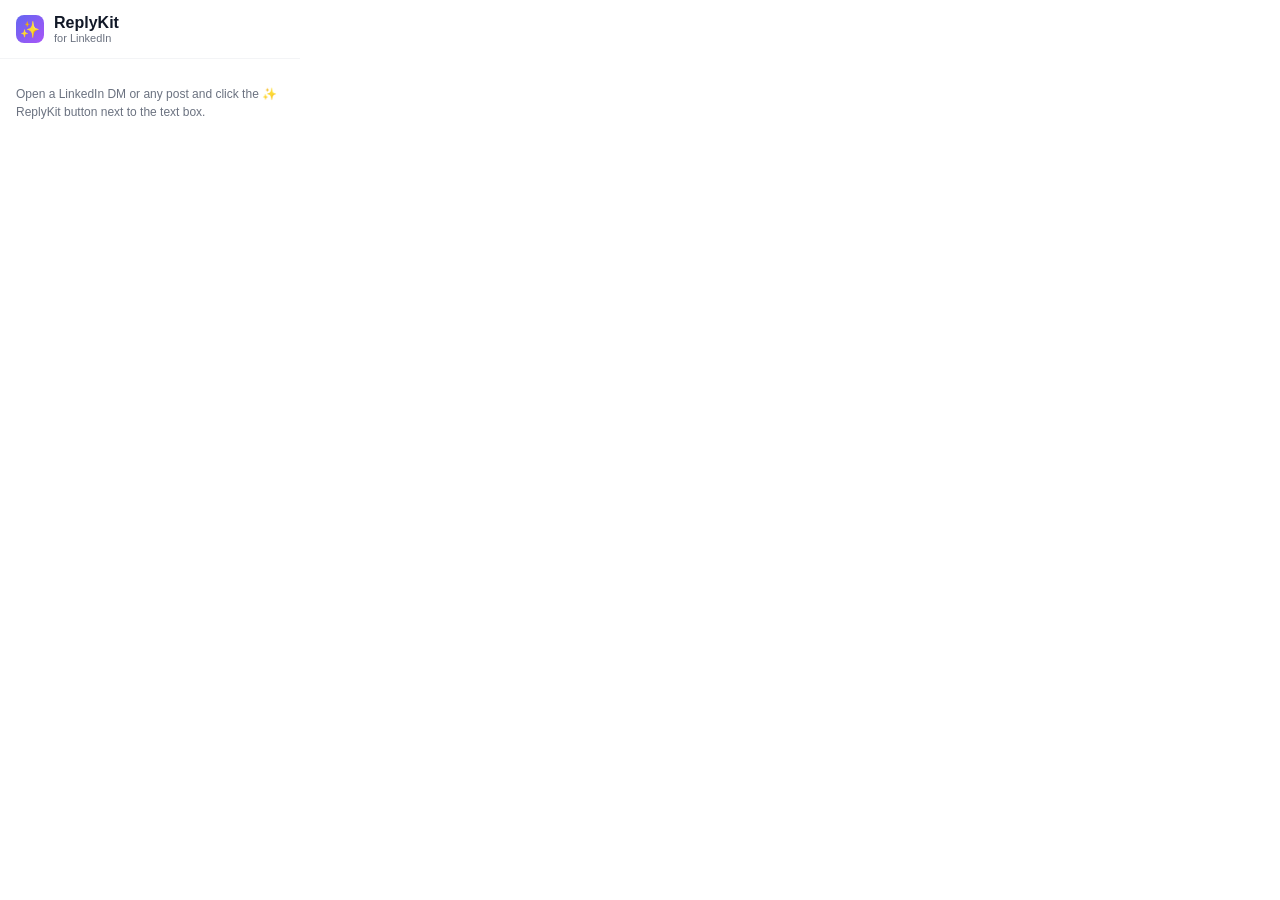
<file: extension/popup.html>
<!doctype html>
<html>
<head>
<meta charset="utf-8" />
<title>ReplyKit</title>
<style>
  body { margin: 0; font-family: -apple-system, BlinkMacSystemFont, "Segoe UI", Roboto, sans-serif; width: 300px; color: #111827; }
  .header { padding: 14px 16px; border-bottom: 1px solid #f3f4f6; display: flex; align-items: center; gap: 10px; }
  .badge { width: 28px; height: 28px; border-radius: 8px; background: linear-gradient(135deg,#6366f1,#a855f7); display:inline-flex; align-items:center; justify-content:center; color:#fff; }
  .body { padding: 14px 16px; font-size: 13px; line-height: 1.5; }
  .row { margin-bottom: 10px; }
  .muted { color: #6b7280; font-size: 12px; }
  button.primary {
    width: 100%; padding: 10px; border-radius: 10px; border: none;
    background: linear-gradient(135deg,#6366f1,#a855f7); color:#fff; font-weight:600; cursor:pointer; font-size: 13px;
  }
  button.ghost {
    width: 100%; padding: 8px; border-radius: 8px; border: 1px solid #e5e7eb;
    background:#fff; color:#374151; cursor:pointer; font-size: 12px; margin-top: 6px;
  }
  .signed-in { display: flex; align-items: center; gap: 8px; padding: 8px 10px; background: #f0fdf4; border: 1px solid #bbf7d0; border-radius: 8px; font-size: 12px; color: #166534; }
  .dot { width: 8px; height: 8px; border-radius: 50%; background: #22c55e; }
</style>
</head>
<body>
  <div class="header">
    <span class="badge">✨</span>
    <div>
      <div style="font-weight:600">ReplyKit</div>
      <div class="muted" style="font-size:11px">for LinkedIn</div>
    </div>
  </div>
  <div class="body">
    <div id="auth-area"></div>
    <div class="row muted" style="margin-top:12px">
      Open a LinkedIn DM or any post and click the ✨ ReplyKit button next to the text box.
    </div>
  </div>
  <script src="popup.js"></script>
</body>
</html>
</file>
